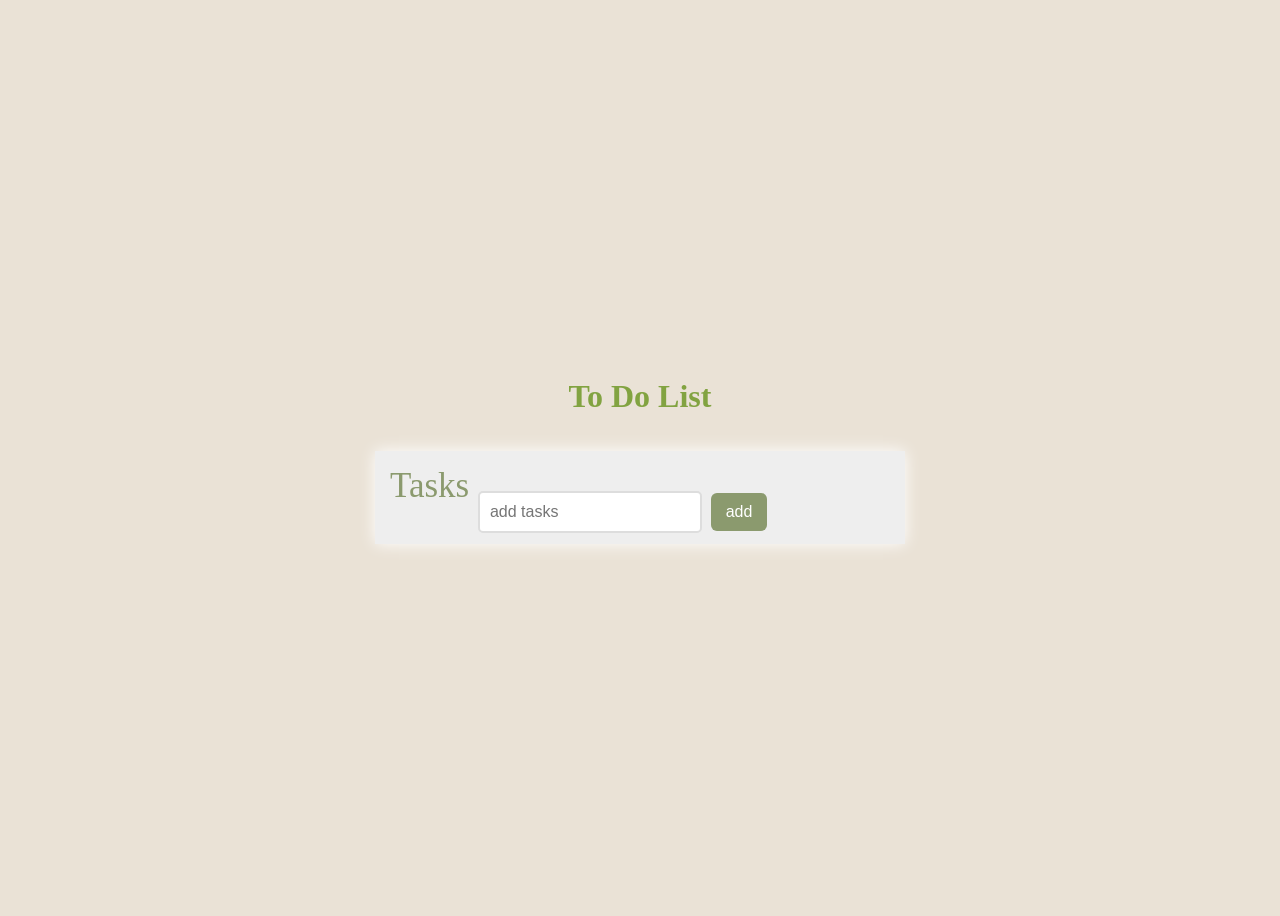
<file: index.html>
<!DOCTYPE html>
<html lang="en">
<head>
    <meta charset="UTF-8">
    <meta name="viewport" content="width=device-width, initial-scale=1.0">
    <title>todo list</title>
    <link rel="stylesheet" href="my-todo.css">
    
</head>
<body>
    <h1>To Do List</h1>
    <div class="Tasks">Tasks
        <input type="text" class="input" placeholder="add tasks">
        <button class="btn">add</button>
        <ul class="ul"> </ul>
    </div>
    <script src="my-todo.js"></script>
</body>
</html>
</file>
<file: my-todo.css>
body{
    display: flex;
    flex-direction: column;
    align-items: center;
    justify-content: center;
    height: 100vh;
    background-color: #EAE2D6;
}
.Tasks{
    width: 500px;
    max-width: 90%;
    
    padding: 15px;
    margin: 15px;
    color: #8B9A6E;
    font-size: 35px;
    background-color: #EEEEEE;
    box-shadow: 0 0 15px white ;
}
h1{
    color: #82a341;
}
.input{
   position: relative;
   top: 20px;
   
   padding: 10px;
   border-radius: 5px;
   flex: 1;
   border: 2px solid #ddd;
   font-size: 16px;
   outline: none;
   
}
input:focus{
    border-color: #8B9A6E;
}
.btn{
      position: relative;
   top: 20px;
   padding: 10px 15px;
   border: none;
   background:#8B9A6E ;
   color: white;
   border-radius: 6px;
   cursor: pointer;
   font-size: 16px;
   transition: 0.2s;

}
.btn:hover{
    background: #82a341;

}
.ul{
    font-size: 16px;
    position: relative;
    left: 80px;
    top: 50px;
}
span{
    cursor: pointer;
    position: relative;
    left: 15px;
    margin: 10px;
}
.done{
    text-decoration: line-through;
    color: gray;
    
}
</file>
